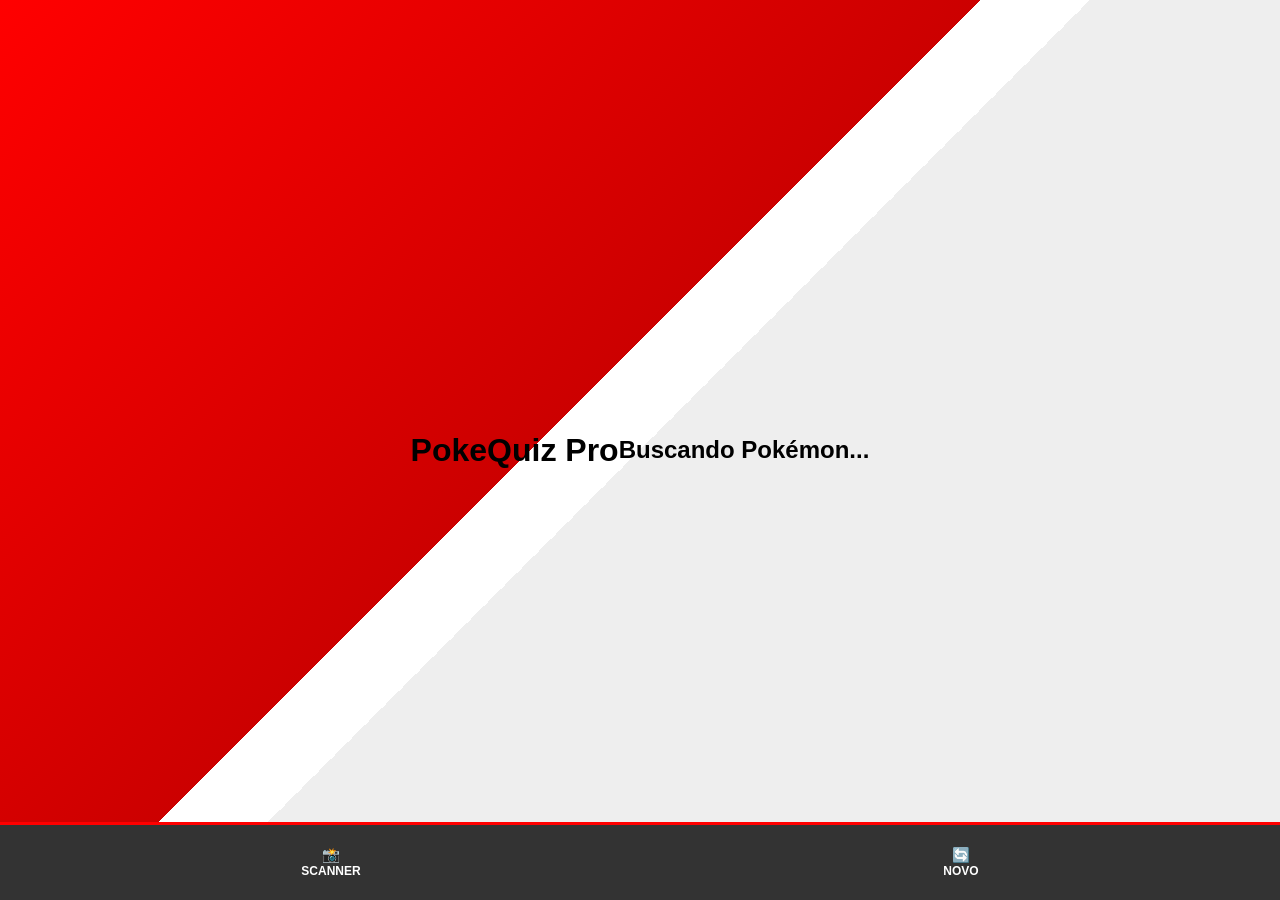
<file: index.html>
<!DOCTYPE html>
<html lang="pt-br">
<head>
    <meta charset="UTF-8">
    <meta name="viewport" content="width=device-width, initial-scale=1.0">
    <meta name="description" content="Jogo interativo Quem é esse Pokémon - Desafio PWA para Senac">
    <meta name="theme-color" content="#ff0000">

    <title>PokeQuiz PWA - Quem é esse Pokémon?</title>

    <link rel="manifest" href="manifest.json">
    <link rel="apple-touch-icon" href="https://cdn-icons-png.flaticon.com/512/188/188987.png">

    <link rel="stylesheet" href="style.css">
</head>
<body>
    <header>
        <h1 class="logo-pwa">PokeQuiz Pro</h1>
    </header>

    <main id="app">
        <div id="camera-section" style="display:none;">
            <div class="video-wrapper">
                <video id="video" autoplay playsinline></video>
                <div class="scan-line"></div>
            </div>
            <button class="btn-action close" onclick="fecharCamera()">✖ Fechar Scanner</button>
        </div>

        <div id="jogo-container">
            <div class="loader">Buscando na Pokédex...</div>
        </div>

        <nav class="mobile-nav">
            <button onclick="abrirCamera()" class="btn-hw">
                <span>📸</span>
                <small>Scanner</small>
            </button>
            <button onclick="novoDesafio()" class="btn-hw">
                <span>🔄</span>
                <small>Novo</small>
            </button>
        </nav>
    </main>

    <script src="script.js"></script>

    <script>
        if ('serviceWorker' in navigator) {
            window.addEventListener('load', () => {
                navigator.serviceWorker.register('sw.js')
                    .then(reg => console.log('Service Worker registrado!', reg))
                    .catch(err => console.error('Falha ao registrar SW', err));
            });
        }
    </script>
</body>
</html>
</file>
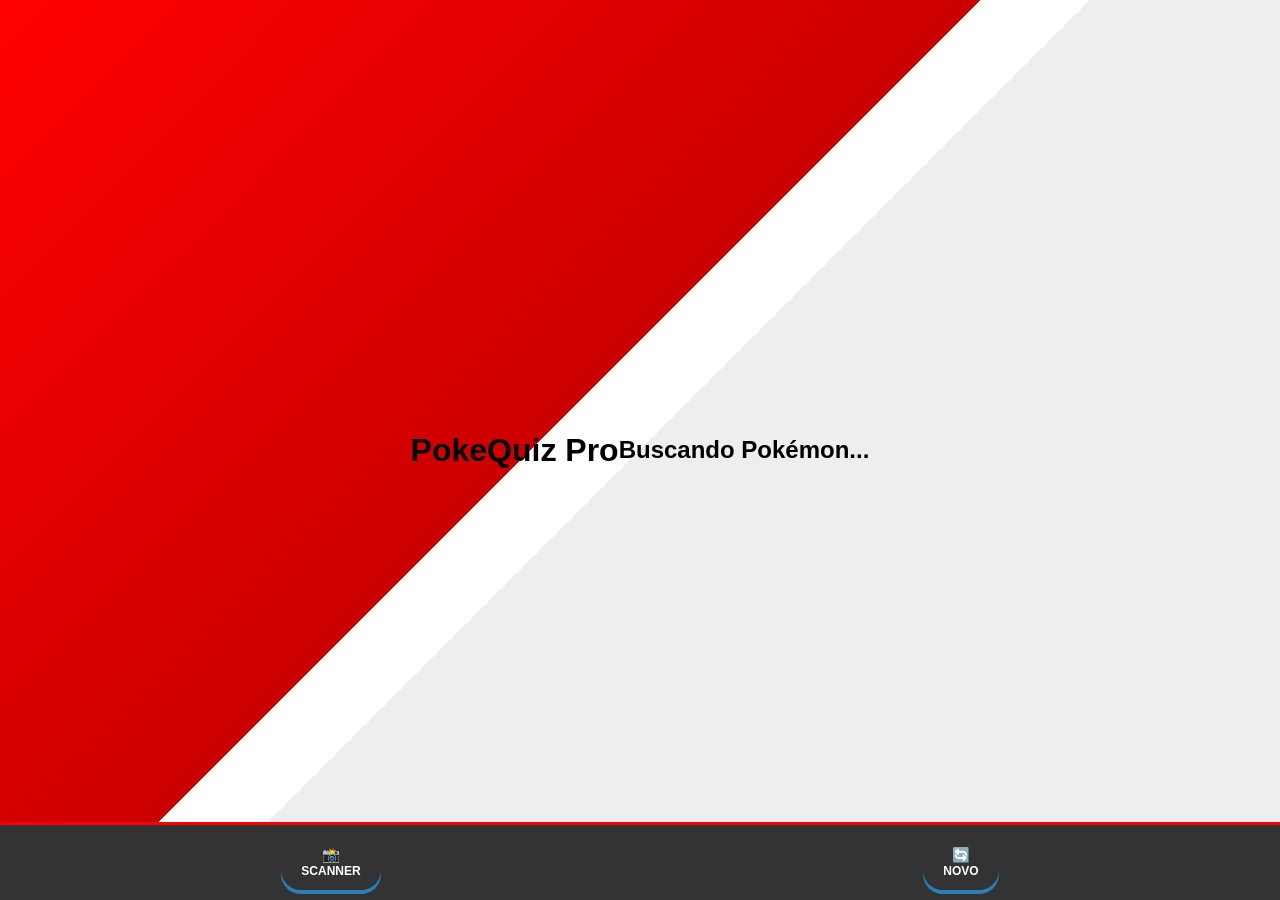
<file: Atividade-API-main/index.html>
<!DOCTYPE html>
<html lang="pt-br">
<head>
    <meta charset="UTF-8">
    <meta name="viewport" content="width=device-width, initial-scale=1.0">
    <meta name="description" content="Jogo interativo Quem é esse Pokémon - Desafio PWA para Senac">
    <meta name="theme-color" content="#ff0000">
    
    <title>PokeQuiz PWA - Quem é esse Pokémon?</title>
    
    <link rel="manifest" href="manifest.json">
    <link rel="apple-touch-icon" href="https://cdn-icons-png.flaticon.com/512/188/188987.png">
    
    <link rel="stylesheet" href="style.css">
</head>
<body>
    <header>
        <h1 class="logo-pwa">PokeQuiz Pro</h1>
    </header>

    <main id="app">
        <div id="camera-section" style="display:none;">
            <div class="video-wrapper">
                <video id="video" autoplay playsinline></video>
                <div class="scan-line"></div> </div>
            <button class="btn-action close" onclick="fecharCamera()">✖ Fechar Scanner</button>
        </div>

        <div id="jogo-container">
            <div class="loader">Buscando na Pokédex...</div>
        </div>

        <nav class="mobile-nav">
            <button onclick="abrirCamera()" class="btn-hw">
                <span>📸</span>
                <small>Scanner</small>
            </button>
            <button onclick="novoDesafio()" class="btn-hw">
                <span>🔄</span>
                <small>Novo</small>
            </button>
        </nav>
    </main>

    <script src="script.js"></script>

    <script>
        if ('serviceWorker' in navigator) {
            window.addEventListener('load', () => {
                navigator.serviceWorker.register('sw.js')
                    .then(reg => console.log('Service Worker registrado!', reg))
                    .catch(err => console.err('Falha ao registrar SW', err));
            });
        }
    </script>
</body>
</html>
</file>
<file: style.css>
/* Configurações Globais do Jogo */
* {
    box-sizing: border-box;
    margin: 0;
    padding: 0;
}

body {
    font-family: 'Poppins', 'Segoe UI', Tahoma, Geneva, Verdana, sans-serif;

    /* FUNDO VIBRANTE (Gradiente Pokebola) */
    background: linear-gradient(135deg, #ff0000 0%, #cc0000 45%, #ffffff 45%, #ffffff 50%, #eee 50%, #eee 100%);
    background-size: 100% 100%;
    background-repeat: no-repeat;
    background-attachment: fixed;

    min-height: 100vh;
    display: flex;
    justify-content: center;
    align-items: center;
    padding: 20px;
}

/* --- O NOVO CARD DO JOGO --- */
.card-game {
    background: white;
    padding: 30px;
    border-radius: 20px;

    /* Borda e Sombra Estilo Pokédex */
    border: 10px solid #333;
    box-shadow: 0 15px 40px rgba(0,0,0,0.3);

    text-align: center;
    max-width: 400px;
    width: 100%;

    /* Animação suave de entrada */
    animation: entraCard 0.5s ease-out;
}

/* Área da Imagem do Pokémon */
.image-container {
    background: #5dade2;
    padding: 20px;
    border-radius: 15px;
    border: 5px solid #2980b9;
    margin-bottom: 20px;
    display: inline-block;
}

/* --- O SEGREDO DA SILHUETA --- */
.silhueta {
    filter: brightness(0);
    width: 200px;
    height: 200px;
    object-fit: contain;
    transition: filter 0.8s ease-in-out, transform 0.2s;
    filter: drop-shadow(0 4px 6px rgba(0,0,0,0.5));
}

/* Estado Revelado */
.revelado {
    filter: brightness(1);
    transform: scale(1.1);
}

/* Textos e Input */
.card-game h2 {
    color: #333;
    font-size: 1.5rem;
    margin-bottom: 15px;
    text-transform: uppercase;
    letter-spacing: 1px;
}

.controls {
    display: flex;
    gap: 10px;
    justify-content: center;
    margin-bottom: 15px;
    flex-wrap: wrap;
}

input {
    flex-grow: 1;
    padding: 12px;
    border-radius: 20px;
    border: 3px solid #ccc;
    font-size: 1rem;
    text-align: center;
}

/* BOTÕES ESTILO POKÉDEX */
button {
    padding: 12px 20px;
    cursor: pointer;
    background: #3498db;
    color: white;
    border: none;
    border-radius: 20px;
    font-weight: bold;
    text-transform: uppercase;
    font-size: 0.9rem;
    transition: background 0.3s, transform 0.1s;
    box-shadow: 0 4px 0 #2980b9;
}

.mobile-nav {
    position: fixed;
    bottom: 0;
    left: 0;
    width: 100%;
    background: #333;
    display: flex;
    justify-content: space-around;
    padding: 10px;
    border-top: 3px solid #ff0000;
}
.btn-hw {
    background: none; border: none; color: white;
    display: flex; flex-direction: column; align-items: center;
    box-shadow: none;
}
#video {
    width: 100%;
    border-radius: 15px;
    border: 4px solid #333;
    background: black;
}

button:hover {
    background: #2980b9;
}

button:active {
    transform: translateY(2px);
    box-shadow: 0 2px 0 #2980b9;
}

.btn-pular {
    background: #f1c40f;
    color: #333;
    box-shadow: 0 4px 0 #f39c12;
    margin-top: 10px;
}

.btn-pular:hover {
    background: #f39c12;
}

/* Animação de Entrada */
@keyframes entraCard {
    from {
        opacity: 0;
        transform: translateY(-30px);
    }
    to {
        opacity: 1;
        transform: translateY(0);
    }
}
</file>
<file: Atividade-API-main/style.css>
/* Configurações Globais do Jogo */
* {
    box-sizing: border-box;
    margin: 0;
    padding: 0;
}

body {
    font-family: 'Poppins', 'Segoe UI', Tahoma, Geneva, Verdana, sans-serif; /* Fonte mais moderna */
    
    /* FUNDO VIBRANTE (Gradiente Pokebola) */
    background: linear-gradient(135deg, #ff0000 0%, #cc0000 45%, #ffffff 45%, #ffffff 50%, #eee 50%, #eee 100%);
    background-size: 100% 100%;
    background-repeat: no-repeat;
    background-attachment: fixed; /* Mantém o fundo fixo no mobile */

    min-height: 100vh;
    display: flex;
    justify-content: center;
    align-items: center;
    padding: 20px;
}

/* --- O NOVO CARD DO JOGO --- */
.card-game {
    background: white;
    padding: 30px;
    border-radius: 20px;
    
    /* Borda e Sombra Estilo Pokédex */
    border: 10px solid #333; /* Borda grossa preta */
    box-shadow: 0 15px 40px rgba(0,0,0,0.3);
    
    text-align: center;
    max-width: 400px; /* Largura máxima boa para mobile */
    width: 100%;
    
    /* Animação suave de entrada */
    animation: entraCard 0.5s ease-out;
}

/* Área da Imagem do Pokémon */
.image-container {
    background: #5dade2; /* Fundo azul claro (céu) */
    padding: 20px;
    border-radius: 15px;
    border: 5px solid #2980b9;
    margin-bottom: 20px;
    display: inline-block;
}

/* --- O SEGREDO DA SILHUETA --- */
.silhueta {
    filter: brightness(0); /* Fica todo preto */
    width: 200px;
    height: 200px;
    object-fit: contain; /* Garante que o pokémon não distorça */
    transition: filter 0.8s ease-in-out, transform 0.2s;
    filter: drop-shadow(0 4px 6px rgba(0,0,0,0.5)); /* Sombra só na silhueta */
}

/* Estado Revelado */
.revelado {
    filter: brightness(1); /* Remove o preto e mostra as cores */
    transform: scale(1.1); /* Dá um pequeno pulo */
}

/* Textos e Input */
.card-game h2 {
    color: #333;
    font-size: 1.5rem;
    margin-bottom: 15px;
    text-transform: uppercase;
    letter-spacing: 1px;
}

.controls {
    display: flex;
    gap: 10px;
    justify-content: center;
    margin-bottom: 15px;
    flex-wrap: wrap; /* Melhora no mobile */
}

input {
    flex-grow: 1;
    padding: 12px;
    border-radius: 20px;
    border: 3px solid #ccc;
    font-size: 1rem;
    text-align: center;
}

/* BOTÕES ESTILO POKÉDEX */
button {
    padding: 12px 20px;
    cursor: pointer;
    background: #3498db; /* Azul profissional */
    color: white;
    border: none;
    border-radius: 20px;
    font-weight: bold;
    text-transform: uppercase;
    font-size: 0.9rem;
    transition: background 0.3s, transform 0.1s;
    box-shadow: 0 4px 0 #2980b9; /* Efeito 3D de botão press-able */
}

.mobile-nav {
    position: fixed;
    bottom: 0;
    left: 0;
    width: 100%;
    background: #333;
    display: flex;
    justify-content: space-around;
    padding: 10px;
    border-top: 3px solid #ff0000;
}
.btn-hw {
    background: none; border: none; color: white;
    display: flex; flex-direction: column; align-items: center;
}
#video {
    width: 100%;
    border-radius: 15px;
    border: 4px solid #333;
    background: black;
}

button:hover {
    background: #2980b9;
}

button:active {
    transform: translateY(2px); /* Efeito de clique */
    box-shadow: 0 2px 0 #2980b9;
}

.btn-pular {
    background: #f1c40f; /* Amarelo Pikachu */
    color: #333;
    box-shadow: 0 4px 0 #f39c12;
    margin-top: 10px;
}

.btn-pular:hover {
    background: #f39c12;
}

/* Animação de Entrada */
@keyframes entraCard {
    from {
        opacity: 0;
        transform: translateY(-30px);
    }
    to {
        opacity: 1;
        transform: translateY(0);
    }
}
</file>
